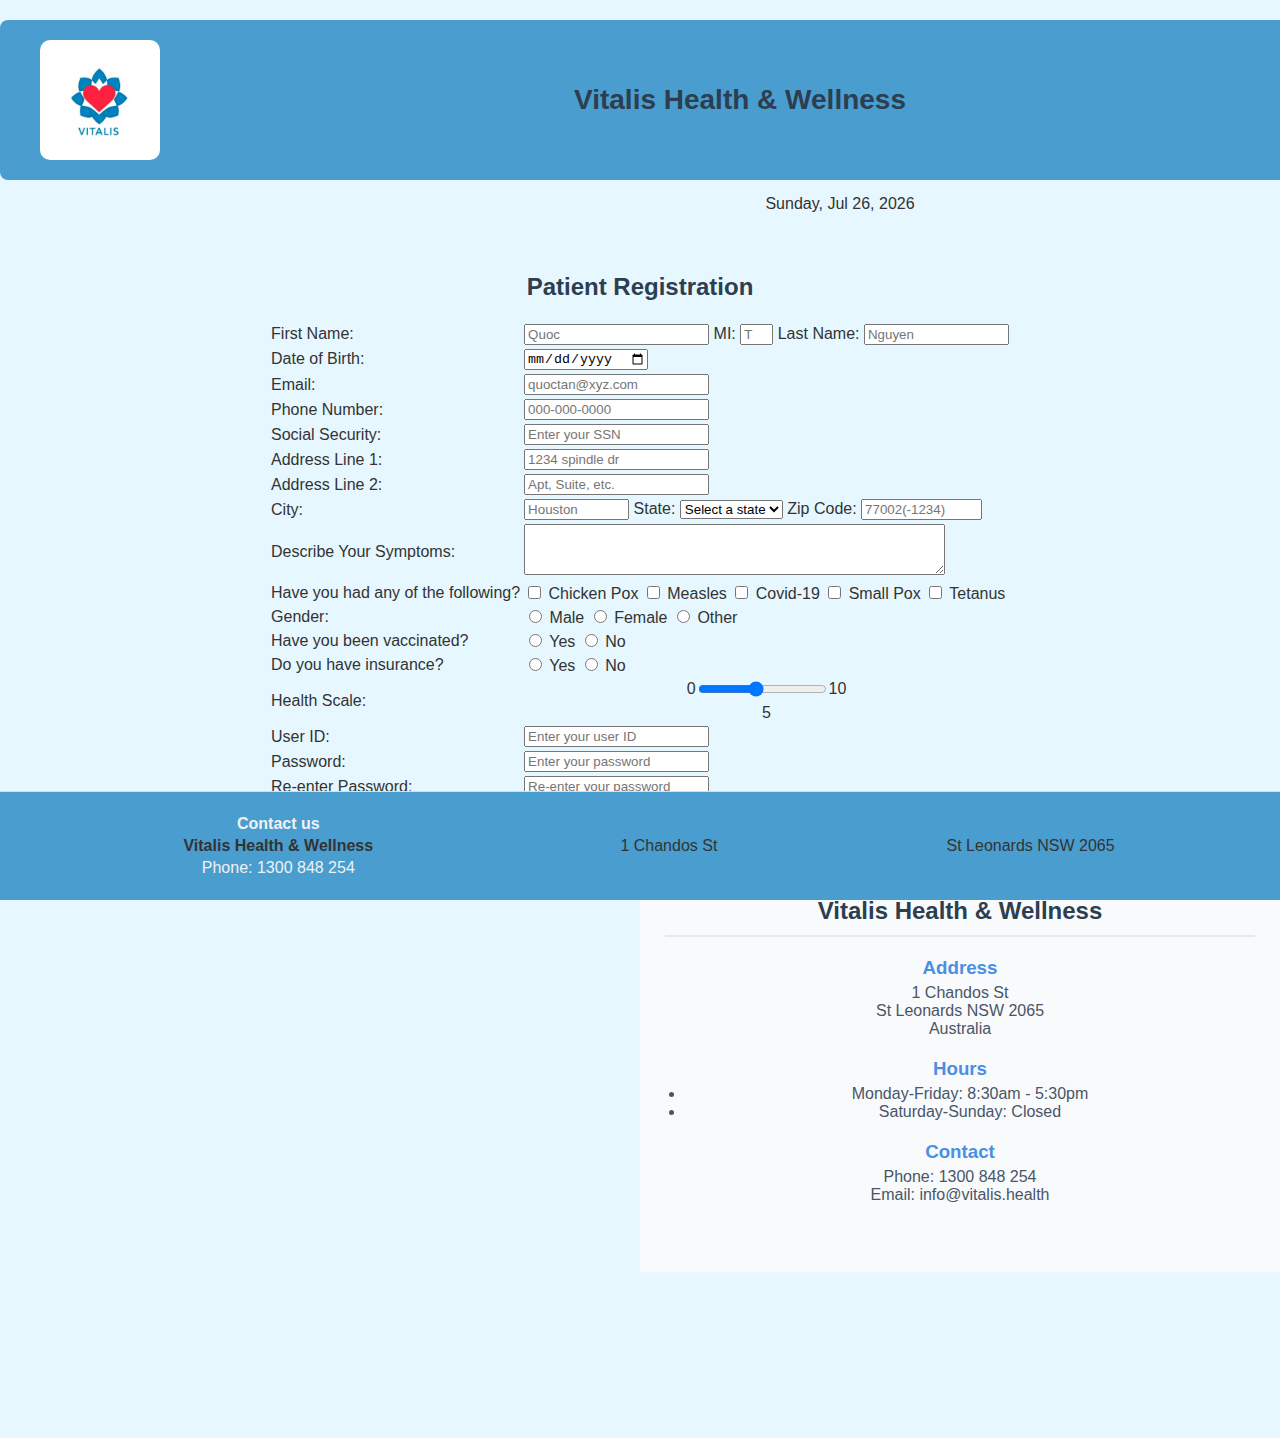
<file: index.html>
<!--
Program name: patient-form.html
Author: Quoc Nguyen
Date created: 02/19
Date last edited: The date you submitted it
Version: 2.0
Description: patient information --> 

<!DOCTYPE html>
<html lang="en">
<head>
    <meta charset="UTF-8">
    <meta name="viewport" content="width=device-width, initial-scale=1.0">
    <link rel="stylesheet" href="homework3.css" />
    <title>Patient Registration Form</title>
    <script src="homework3.js"></script>

</head>  
<body>    
        <!-- banner -->
        <div class="banner">
            <img src="output.jpg" alt="Vitalis Health & Wellness Logo">
            <h1>Vitalis Health & Wellness</h1>
        </div>

        <div id="dateContainer">
             <span id="currentDate"></span>
        </div>

<div id="name_information">
    <h2 style="text-align: center;">Patient Registration</h2>
    <form  id = myForm action="thankyou.html">
        <table>
            <!-- name-->
             <!-- Add this element to your HTML to display error messages -->
            <tr>
                <td>
                    <label for="first_name">First Name:</label>
                </td>
                
                <td>
                    <input type="text" 
                           name="first_name" id="first_name" 
                           maxlength="30" size="20" 
                           required placeholder="Quoc"
                           pattern="[A-Za-z'-]+" 
                           title="Letters, apostrophes, and dashes only"
                           onblur=" validateFullName() ">
                    
                    <label for="minit">MI:</label>
                    <input type="text" 
                           id="minit" 
                           name="minit" 
                           maxlength="1" 
                           size="1" 
                           placeholder="T"
                           pattern="[A-Za-z]" 
                           title="One letter only, no numbers"
                           onblur="validateFullName()">
                    
                    <label for="last_name">Last Name:</label>
                    <input type="text" 
                           name="last_name" 
                           id="last_name" 
                           maxlength="30" 
                           size="15" 
                           required 
                           placeholder="Nguyen"
                           pattern="[A-Za-z'-]+" 
                           title="Letters, apostrophes, and dashes only"
                           onblur="validateFullName() ">
                            <span id="validation_status" 
                            class="status"> </span>
                </td>
            </tr>


                <!--dob-->
            <tr>
                <td>
                    <label for="dob">Date of Birth:</label>
                </td>
                <td>
                    <input type="date" 
                            name="dob" 
                            id="dob" 
                            required 
                            placeholder="MM/DD/YYYY" 
                            oninput="validateDOB()">
                    <span id="dob_status" class="status"></span>
                </td>
            </tr>

            <!-- Email Field -->
            <tr>
                <td>
                    <label for="email">Email: </label>
                </td>
                <td>
                    <input type="email" 
                    name="email" 
                    id="email" 
                    required 
                    placeholder="quoctan@xyz.com"
                    pattern="^[a-zA-Z0-9._%+-]+@[a-zA-Z0-9.-]+\.[a-zA-Z]{2,}$"
                    title="Enter a valid email (e.g., name@domain.com)"
                    onblur="validateEmail()">
                        
                        <span id="email_status" 
                        class="status"></span>
                </td>
            </tr>

            <!-- Phone Field -->
            <tr>
                <td>
                    <label for="phone">Phone Number: </label>
                </td>
                <td>
                    <input type="tel" 
                    name="phone" 
                    id="phone" 
                    required 
                    placeholder="000-000-0000"
                    title="Enter a valid phone number (000-000-0000)"
                    oninput="formatPhoneNumber();" 
                    onblur="validatePhone()">
                        <span id="phone_status" 
                        class="status"></span>
                </td>
            </tr>

            <!--snn-->
            <tr>
                <td>
                    <label for="ssn">Social Security: </label>
                </td>
                <td>
                    <input type="password" 
                    name="ssn" 
                    minlength="9" 
                    maxlength="11" 
                    required 
                    placeholder="Enter your SSN">
                    <span id="ssn_status" class="status"></span>
                </td>
            </tr>

            <!-- Address Line 1 -->
            <tr>
                <td><label for="address1">Address Line 1:</label></td>
                <td>
                    <input type="text" 
                    name="address1" 
                    id="address1" 
                    maxlength="30" 
                    required 
                    placeholder="1234 spindle dr" 
                    onblur="validateAddress1()">
                        <span id="address1_status" 
                        class="status">
                        </span>
                </td>   
            </tr>

    <!-- Address Line 2 (Optional) -->
        <tr>
            <td><label for="address2">Address Line 2:</label>
            </td>
        <td>
            <input type="text" 
                   name="address2" 
                   id="address2" 
                   maxlength="30" 
                   placeholder="Apt, Suite, etc." oninput="validateAddress2()">
            <span id="address2_status" class="status"></span>
        </td>
    </tr>
   
    <tr>
        <td><label for="city">City:</label></td>
        <td>
            <input type="text" 
                    size="10" 
                    maxlength="30" 
                    id="city" 
                    name="city" 
                    required 
                    placeholder="Houston"
                    onblur="validateCityStateZip()">
        
        <!-- State -->
        <label for="state">State:</label>
        <select id="state" onchange="validateCityStateZip()"></select>
            <!-- States will be populated by JavaScript -->
        
        
        <!-- Zip Code -->
                <label for="zip"> Zip Code:</label>
                <input type="text" 
                        size="12" 
                        maxlength="10" 
                        id="zip" 
                        name="zip" 
                        required 
                        placeholder="77002(-1234)"
                        oninput="validateCityStateZip()">
            <span id="zip_status" 
                  class="status"></span>
    </td>
  </tr>
  
        

                <!-- textbox-->
            <tr>
                <td>Describe Your Symptoms:</td>
                <td><textarea name="symptoms" 
                              rows="3" 
                              cols="50" 
                              placeholder="Please describe your symptoms">
                    </textarea>
                </td>
            </tr>
            

                <!-- Check Boxes (at least 1 section, of 5 or more choices)-->
            <tr>
                <td>Have you had any of the following?</td>
                <td>
                    <label><input type="checkbox" class = "illness" name="chicken_pox"> Chicken Pox</label>
                    <label><input type="checkbox" class = "illness" name="measles"> Measles</label>
                    <label><input type="checkbox" class = "illness" name="covid_19"> Covid-19</label>
                    <label><input type="checkbox" class = "illness" name="small_pox"> Small Pox</label>
                    <label><input type="checkbox" class = "illness" name="tetanus"> Tetanus</label>
                </td>
            </tr>
            
                <!-- Radio Buttons, at least 3 sets. -->
            <tr>
                <td>Gender:</td>
                <td>
                    <label><input type="radio" name="gender" value="male" required> Male</label>
                    <label><input type="radio" name="gender" value="female" required> Female</label>
                    <label><input type="radio" name="gender" value="other" required> Other</label>
                </td>
            </tr>
            
            <tr>
                <td>Have you been vaccinated?</td>
                <td>
                    <label><input type="radio" name="vaccinated" value="yes" required> Yes</label>
                    <label><input type="radio" name="vaccinated" value="no" required> No</label>
                </td>
            </tr>
            
            <tr>
                <td>Do you have insurance?</td>
                <td>
                    <label><input type="radio" name="insurance" value="yes" required> Yes</label>
                    <label><input type="radio" name="insurance" value="no" required> No</label>
                </td>
            </tr>

            <!--health-->
            <tr>
                <td><label for="health">Health Scale:</label></td>
                <td>
                   <span 
                   style = "display: flex; 
                            align-items: center; 
                            justify-content: center;"> 
                    0<input type="range" id="health" name="health" min="1" max="10" value="5"  oninput="updateHealthValue()">10 </span>
                <div 
                    style="text-align: center; 
                            margin-top: 5px;">
                    <span id="health_value">
                    5</span> <!-- Value displayed directly under the slider bar -->
                </div>
                </td>
            </tr>

                <!-- ID-->
                <tr>
                    <td>User ID:</td>
                    <td>
                        <input type="text" 
                                id="user_id" 
                                name="user_id" 
                                maxlength="30" 
                                required 
                                placeholder="Enter your user ID"
                                oninput= "validateUserID()">
                        <span  id="user_id_status" 
                               class="status"></span>
                    </td>
                </tr>

                <!-- password -->
                <tr>
                    <td>Password:</td>
                    <td>
                        <input type="password" 
                                id="password" 
                                name="password"
                                maxlength="30" 
                                required 
                                placeholder="Enter your password" 
                                oninput= "validatePassword()">
                                
                        <span   id="password_status" 
                                class="status"></span>
                    </td>
                </tr>
                <tr>
                    <td>Re-enter Password:</td>
                    <td>
                        <input type="password" 
                               id="repassword" 
                               name="repassword" 
                               maxlength="30" 
                               required 
                               placeholder="Re-enter your password"
                               oninput = "validateFields()">
                        <span id="repassword_status" 
                              class="status"></span>
                    </td>
                </tr>
                
                
                <!--submit-->
            <tr>
                <td colspan="2" style="text-align: center;">
                    <button type="button" id="checkButton" onclick="checkInputFields()">Check Inputs</button>

                    <button type="button" onclick="reviewForm()">Review</button>
                    
                    <!-- Add the button to your form -->
                    <button type ="reset" onclick="resetForm()">Reset</button>     
                    <!-- Update the submit button to be disabled by default -->
                    <button id="submit" type="submit" disabled>Submit</button>
               </td>
            </tr>
        </table>
    </form>
</div>

<div style="display: flex; width: 100%; margin: 0; font-family: Arial, sans-serif;">
    <!-- Map Container (50%) -->
    <div style="width: 50%; height: 400px;">
      <iframe
        src="https://www.google.com/maps/embed?pb=!1m18!1m12!1m3!1d3312.783434600575!2d151.1986373152105!3d-33.86788298065699!2m3!1f0!2f0!3f0!3m2!1i1024!2i768!4f13.1!3m3!1m2!1s0x6b12ae3c5d3f85a5%3A0x1c3d3f5d3f5d3f5d!2s1%20Chandos%20St%2C%20St%20Leonards%20NSW%202065!5e0!3m2!1sen!2sau!4v1620000000000!5m2!1sen!2sau"
        width="100%"
        height="100%"
        style="border:0;"
        allowfullscreen=""
        loading="lazy"
      ></iframe>
    </div>
  
    <!-- Clinic Info (50%) -->
    <div style="width: 50%; padding: 25px; background: #f8fafc; box-sizing: border-box;">
      <h2 style="color: #2c3e50; margin-top: 0; border-bottom: 2px solid #e2e8f0; padding-bottom: 10px;">Vitalis Health & Wellness</h2>
      
      <div style="margin-bottom: 20px;">
        <h3 style="color: #4a90e2; margin-bottom: 5px;">Address</h3>
        <p style="margin: 0; color: #4a5568;">
          1 Chandos St<br>
          St Leonards NSW 2065<br>
          Australia
        </p>
      </div>
      
      <div style="margin-bottom: 20px;">
        <h3 style="color: #4a90e2; margin-bottom: 5px;">Hours</h3>
        <ul style="margin: 0; padding-left: 20px; color: #4a5568;">
          <li>Monday-Friday: 8:30am - 5:30pm</li>
          <li>Saturday-Sunday: Closed</li>
        </ul>
      </div>
      
      <div>
        <h3 style="color: #4a90e2; margin-bottom: 5px;">Contact</h3>
        <p style="margin: 0; color: #4a5568;">
          Phone: 1300 848 254<br>
          Email: info@vitalis.health
        </p>
      </div>
    </div>
  </div>
 
  

<hr id="footer-divider">
<!-- Spacer div to prevent footer overlap -->
<div style="height: 100px;"></div>

<footer>
    <table id="footer_table">
        <tr>
            <th>  <a href="https://vitalis.health/contact-us/"> Contact us</a> </td>
        </tr>
            <tr> 
                <th>  Vitalis Health & Wellness </th>  
                <td> 1 Chandos St </td>
                <td> St Leonards NSW 2065 </td>
             </tr>    
        <tr>
            <td> <a href = "tel:+1300848254">  Phone: 1300 848 254 </a> </td>
        </tr>
        
    </table>
</footer>





 <!--review form-->
 <table id="reviewSection" style="display: none; margin: 20px auto; padding: 10px; border: 1px solid #ccc; width: 80%; text-align: left;">
    <tr>
        <th colspan="3"><h3>Review Your Data Information</h3></th>
    </tr>
    <tr>
        <th>Dataname</th>
        <th>Type</th>
        <th>Value</th>
    </tr>
    <tr>
        <td><strong>first_name</strong></td>
        <td> text </td>
        <td><span id="reviewFirstName"></span></td>
    </tr>
    
    <tr>
        <td><strong>minit</strong></td>
        <td> text </td>
        <td><span id="reviewMiddleName"></span></td>
    </tr>
    <tr>
        <td><strong>last_name</strong></td>
        <td> text </td>
        <td><span id="reviewLastName"></span></td>
    </tr>

    <tr>
        <td><strong>dob</strong></td>
        <td> date </td>
        <td><span id="reviewDob"></span></td>
    </tr>
    <tr>
        <td><strong>email</strong></td>
        <td> email</td>
        <td><span id="reviewEmail"></span></td>
    </tr>
    <tr>
        <td><strong>phone</strong></td>
        <td> text</td>
        <td><span id="reviewPhone"></span></td>
    </tr>    
    
    <tr>
        <td><strong>ssn</strong></td>
        <td>password</td>
        <td><span id="reviewSsn"></span></td>
    </tr>
    <tr>
        <td><strong>address1</strong></td>
        <td> text</td>
        <td><span id="reviewAddress1"></span></td>
    </tr>
    <tr>
        <td><strong>address2</strong></td>
        <td> text</td>
        <td><span id="reviewAddress2"></span></td>
    </tr>
    <tr>
        <td><strong>city</strong></td>
        <td> text</td>
        <td><span id="reviewCity"></span></td>
    </tr>
    <tr>
        <td><strong>state</strong></td>
        <td> select </td>
        <td><span id="reviewState"></span></td>
    </tr>
    <tr>
        <td><strong>zipcode</strong></td>
        <td> text </td>
        <td><span id="reviewZipcode"></span></td>
    </tr>

    <tr>
        <td><strong>symptoms</strong></td>
        <td> textarea </td>
        <td><span id="reviewSymptoms"></span></td>
    </tr>
    <tr>
        <td><strong>illness</strong></td>
        <td> checkbox </td>
        <td><span id="reviewIllnesses"></span></td>
    </tr>
    <tr>
        <td><strong>gender</strong></td>
        <td> radio </td>
        <td><span id="reviewGender"></span></td>
    </tr>
    <tr>
        <td><strong>vaccinated</strong></td>
        <td> radio </td>
        <td><span id="reviewVaccinated"></span></td>
    </tr>
    <tr>
        <td><strong>insurance</strong></td>
        <td> radio </td>
        <td><span id="reviewInsurance"></span></td>
    </tr>
    <tr>
        <td><strong>health_scale</strong></td>
        <td> range </td>
        <td><span id="reviewHealth"></span></td>
    </tr>
    <tr>
        <td><strong>user_id</strong></td>
        <td> text </td>
        <td><span id="reviewUserId"></span></td>
    </tr>
    <tr>
        <td><strong>password</strong></td>
        <td> password </td>
        <td><span id="reviewPassword"></span></td>
    </tr>
    <tr>
        <td><strong>repassword</strong></td>
        <td> password </td>
        <td><span id="reviewRepassword"></span></td>
    </tr> 
    <tr>
        <td><strong>Check Inputs Button</strong></td>
        <td>button</td>
        <td><span id="reviewCheckButton"></span></td>
    </tr>
    <tr>
        <td><strong>Review Button</strong></td>
        <td>button</td>
        <td><span id="reviewButton"></span></td>
    </tr>
    <tr>
        <td><strong>Reset Button</strong></td>
        <td>button</td>
        <td><span id="reviewReset"></span></td>
    </tr>
    <tr>
        <td><strong>Submit Button</strong></td>
        <td>button</td>
        <td><span id="reviewSubmit"></span></td>
    </tr>
    
</table>

    
</body>
</html>
</file>
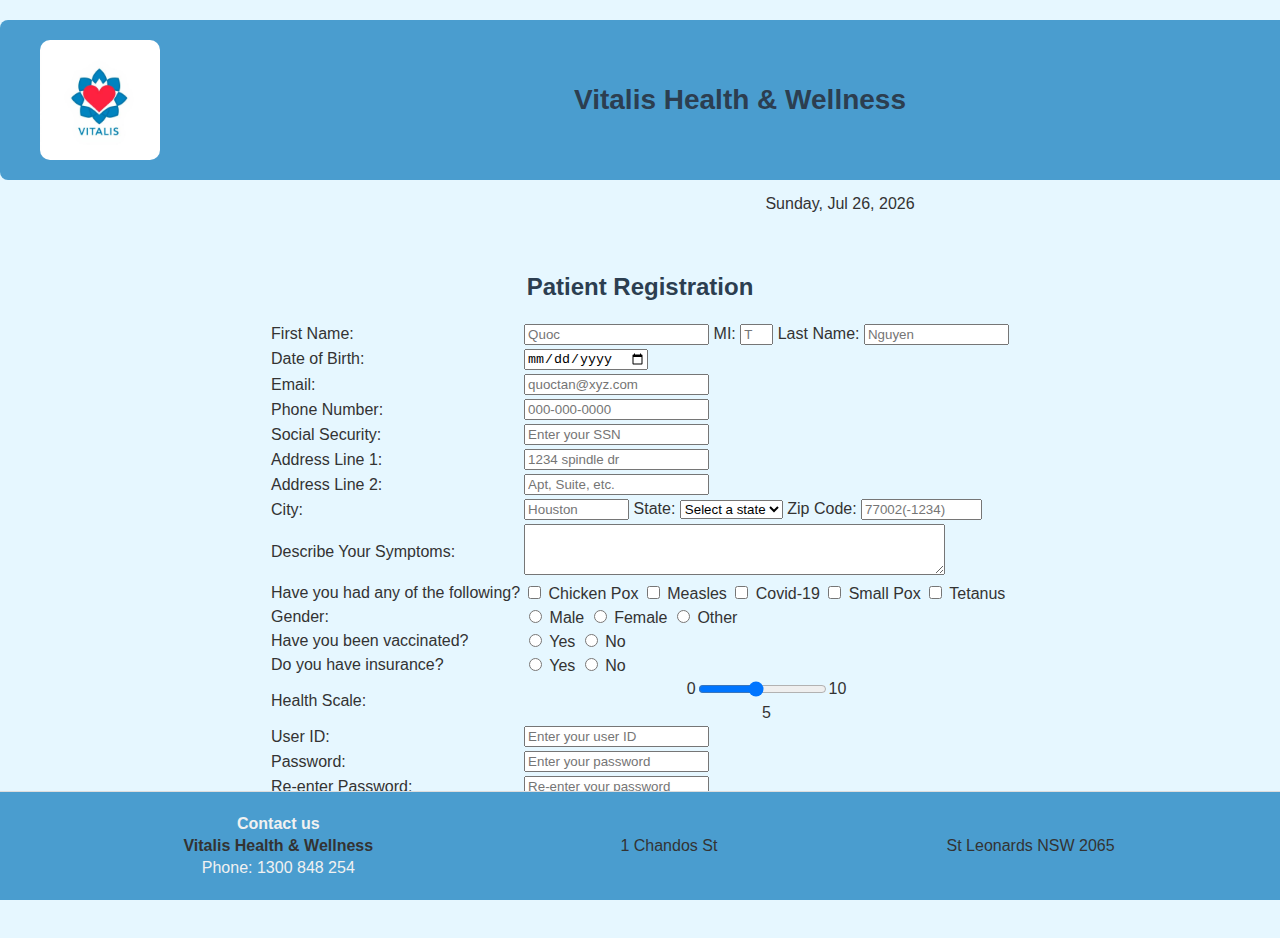
<file: homework3.html>
<!DOCTYPE html>
<html lang="en">
<head>
    <meta charset="UTF-8">
    <meta name="viewport" content="width=device-width, initial-scale=1.0">
    <link rel="stylesheet" href="homework3.css" />
    <title>Patient Registration Form</title>
    <script src="homework3.js"></script>
</head>  
<body>    
        <!-- banner -->
        <div class="banner">
            <img src="output.jpg" alt="Vitalis Health & Wellness Logo">
            <h1>Vitalis Health & Wellness</h1>
        </div>

        <div id="dateContainer">
             <span id="currentDate"></span>
        </div>

<div id="name_information">
    <h2 style="text-align: center;">Patient Registration</h2>
    <form  id = myForm action="thankyou.html">
        <table>
            <!-- name-->
             <!-- Add this element to your HTML to display error messages -->
            <tr>
                <td>
                    <label for="first_name">First Name:</label>
                </td>
                
                <td>
                    <input type="text" 
                           name="first_name" id="first_name" 
                           maxlength="30" size="20" 
                           required placeholder="Quoc"
                           pattern="[A-Za-z'-]+" 
                           title="Letters, apostrophes, and dashes only"
                           onblur=" validateFullName() ">
                    
                    <label for="minit">MI:</label>
                    <input type="text" 
                           id="minit" 
                           name="minit" 
                           maxlength="1" 
                           size="1" 
                           placeholder="T"
                           pattern="[A-Za-z]" 
                           title="One letter only, no numbers"
                           onblur="validateFullName()">
                    
                    <label for="last_name">Last Name:</label>
                    <input type="text" 
                           name="last_name" 
                           id="last_name" 
                           maxlength="30" 
                           size="15" 
                           required 
                           placeholder="Nguyen"
                           pattern="[A-Za-z'-]+" 
                           title="Letters, apostrophes, and dashes only"
                           onblur="validateFullName() ">
                            <span id="validation_status" 
                            class="status"> </span>
                </td>
            </tr>


                <!--dob-->
            <tr>
                <td>
                    <label for="dob">Date of Birth:</label>
                </td>
                <td>
                    <input type="date" 
                            name="dob" 
                            id="dob" 
                            required 
                            placeholder="MM/DD/YYYY" 
                            oninput="validateDOB()">
                    <span id="dob_status" class="status"></span>
                </td>
            </tr>

            <!-- Email Field -->
            <tr>
                <td>
                    <label for="email">Email: </label>
                </td>
                <td>
                    <input type="email" 
                    name="email" 
                    id="email" 
                    required 
                    placeholder="quoctan@xyz.com"
                    pattern="^[a-zA-Z0-9._%+-]+@[a-zA-Z0-9.-]+\.[a-zA-Z]{2,}$"
                    title="Enter a valid email (e.g., name@domain.com)"
                    onblur="validateEmail()">
                        
                        <span id="email_status" 
                        class="status"></span>
                </td>
            </tr>

            <!-- Phone Field -->
            <tr>
                <td>
                    <label for="phone">Phone Number: </label>
                </td>
                <td>
                    <input type="tel" 
                    name="phone" 
                    id="phone" 
                    required 
                    placeholder="000-000-0000"
                    title="Enter a valid phone number (000-000-0000)"
                    oninput="formatPhoneNumber();" 
                    onblur="validatePhone()">
                        <span id="phone_status" 
                        class="status"></span>
                </td>
            </tr>

            <!--snn-->
            <tr>
                <td>
                    <label for="ssn">Social Security: </label>
                </td>
                <td>
                    <input type="password" 
                    name="ssn" 
                    minlength="9" 
                    maxlength="11" 
                    required 
                    placeholder="Enter your SSN">
                    <span id="ssn_status" class="status"></span>
                </td>
            </tr>

            <!-- Address Line 1 -->
            <tr>
                <td><label for="address1">Address Line 1:</label></td>
                <td>
                    <input type="text" 
                    name="address1" 
                    id="address1" 
                    maxlength="30" 
                    required 
                    placeholder="1234 spindle dr" 
                    onblur="validateAddress1()">
                        <span id="address1_status" 
                        class="status">
                        </span>
                </td>   
            </tr>

    <!-- Address Line 2 (Optional) -->
        <tr>
            <td><label for="address2">Address Line 2:</label>
            </td>
        <td>
            <input type="text" 
                   name="address2" 
                   id="address2" 
                   maxlength="30" 
                   placeholder="Apt, Suite, etc." oninput="validateAddress2()">
            <span id="address2_status" class="status"></span>
        </td>
    </tr>
   
    <tr>
        <td><label for="city">City:</label></td>
        <td>
            <input type="text" 
                    size="10" 
                    maxlength="30" 
                    id="city" 
                    name="city" 
                    required 
                    placeholder="Houston"
                    onblur="validateCityStateZip()">
        
        <!-- State -->
        <label for="state">State:</label>
        <select id="state" onchange="validateCityStateZip()"></select>
            <!-- States will be populated by JavaScript -->
        
        
        <!-- Zip Code -->
                <label for="zip"> Zip Code:</label>
                <input type="text" 
                        size="12" 
                        maxlength="10" 
                        id="zip" 
                        name="zip" 
                        required 
                        placeholder="77002(-1234)"
                        oninput="validateCityStateZip()">
            <span id="zip_status" 
                  class="status"></span>
    </td>
  </tr>
  
        

                <!-- textbox-->
            <tr>
                <td>Describe Your Symptoms:</td>
                <td><textarea name="symptoms" 
                              rows="3" 
                              cols="50" 
                              placeholder="Please describe your symptoms">
                    </textarea>
                </td>
            </tr>
            

                <!-- Check Boxes (at least 1 section, of 5 or more choices)-->
            <tr>
                <td>Have you had any of the following?</td>
                <td>
                    <label><input type="checkbox" class = "illness" name="chicken_pox"> Chicken Pox</label>
                    <label><input type="checkbox" class = "illness" name="measles"> Measles</label>
                    <label><input type="checkbox" class = "illness" name="covid_19"> Covid-19</label>
                    <label><input type="checkbox" class = "illness" name="small_pox"> Small Pox</label>
                    <label><input type="checkbox" class = "illness" name="tetanus"> Tetanus</label>
                </td>
            </tr>
            
                <!-- Radio Buttons, at least 3 sets. -->
            <tr>
                <td>Gender:</td>
                <td>
                    <label><input type="radio" name="gender" value="male" required> Male</label>
                    <label><input type="radio" name="gender" value="female" required> Female</label>
                    <label><input type="radio" name="gender" value="other" required> Other</label>
                </td>
            </tr>
            
            <tr>
                <td>Have you been vaccinated?</td>
                <td>
                    <label><input type="radio" name="vaccinated" value="yes" required> Yes</label>
                    <label><input type="radio" name="vaccinated" value="no" required> No</label>
                </td>
            </tr>
            
            <tr>
                <td>Do you have insurance?</td>
                <td>
                    <label><input type="radio" name="insurance" value="yes" required> Yes</label>
                    <label><input type="radio" name="insurance" value="no" required> No</label>
                </td>
            </tr>

            <!--health-->
            <tr>
                <td><label for="health">Health Scale:</label></td>
                <td>
                   <span 
                   style = "display: flex; 
                            align-items: center; 
                            justify-content: center;"> 
                    0<input type="range" id="health" name="health" min="1" max="10" value="5"  oninput="updateHealthValue()">10 </span>
                <div 
                    style="text-align: center; 
                            margin-top: 5px;">
                    <span id="health_value">
                    5</span> <!-- Value displayed directly under the slider bar -->
                </div>
                </td>
            </tr>

                <!-- ID-->
                <tr>
                    <td>User ID:</td>
                    <td>
                        <input type="text" 
                                id="user_id" 
                                name="user_id" 
                                maxlength="30" 
                                required 
                                placeholder="Enter your user ID"
                                oninput= "validateUserID()">
                        <span  id="user_id_status" 
                               class="status"></span>
                    </td>
                </tr>

                <!-- password -->
                <tr>
                    <td>Password:</td>
                    <td>
                        <input type="password" 
                                id="password" 
                                name="password"
                                maxlength="30" 
                                required 
                                placeholder="Enter your password" 
                                oninput= "validatePassword()">
                                
                        <span   id="password_status" 
                                class="status"></span>
                    </td>
                </tr>
                <tr>
                    <td>Re-enter Password:</td>
                    <td>
                        <input type="password" 
                               id="repassword" 
                               name="repassword" 
                               maxlength="30" 
                               required 
                               placeholder="Re-enter your password"
                               oninput = "validateFields()">
                        <span id="repassword_status" 
                              class="status"></span>
                    </td>
                </tr>
                
                
                <!--submit-->
            <tr>
                <td colspan="2" style="text-align: center;">
                    <button type="button" id="checkButton" onclick="checkInputFields()">Check Inputs</button>

                    <button type="button" onclick="reviewForm()">Review</button>
                    
                    <!-- Add the button to your form -->
                    <button type ="reset" onclick="resetForm()">Reset</button>     
                    <!-- Update the submit button to be disabled by default -->
                    <button id="submit" type="submit" disabled>Submit</button>
               </td>
            </tr>
        </table>
    </form>
</div>

<hr id="footer-divider">
<footer>
    <table id="footer_table">
        <tr>
            <th>  <a href="https://vitalis.health/contact-us/"> Contact us</a> </td>
        </tr>
            <tr> 
                <th>  Vitalis Health & Wellness </th>  
                <td> 1 Chandos St </td>
                <td> St Leonards NSW 2065 </td>
             </tr>    
        <tr>
            <td> <a href = "tel:+1300848254">  Phone: 1300 848 254 </a> </td>
        </tr>
        
    </table>
</footer>





 <!--review form-->
 <table id="reviewSection" style="display: none; margin: 20px auto; padding: 10px; border: 1px solid #ccc; width: 80%; text-align: left;">
    <tr>
        <th colspan="3"><h3>Review Your Data Information</h3></th>
    </tr>
    <tr>
        <th>Dataname</th>
        <th>Type</th>
        <th>Value</th>
    </tr>
    <tr>
        <td><strong>first_name</strong></td>
        <td> text </td>
        <td><span id="reviewFirstName"></span></td>
    </tr>
    
    <tr>
        <td><strong>minit</strong></td>
        <td> text </td>
        <td><span id="reviewMiddleName"></span></td>
    </tr>
    <tr>
        <td><strong>last_name</strong></td>
        <td> text </td>
        <td><span id="reviewLastName"></span></td>
    </tr>

    <tr>
        <td><strong>dob</strong></td>
        <td> date </td>
        <td><span id="reviewDob"></span></td>
    </tr>
    <tr>
        <td><strong>email</strong></td>
        <td> email</td>
        <td><span id="reviewEmail"></span></td>
    </tr>
    <tr>
        <td><strong>phone</strong></td>
        <td> text</td>
        <td><span id="reviewPhone"></span></td>
    </tr>    
    
    <tr>
        <td><strong>ssn</strong></td>
        <td>password</td>
        <td><span id="reviewSsn"></span></td>
    </tr>
    <tr>
        <td><strong>address1</strong></td>
        <td> text</td>
        <td><span id="reviewAddress1"></span></td>
    </tr>
    <tr>
        <td><strong>address2</strong></td>
        <td> text</td>
        <td><span id="reviewAddress2"></span></td>
    </tr>
    <tr>
        <td><strong>city</strong></td>
        <td> text</td>
        <td><span id="reviewCity"></span></td>
    </tr>
    <tr>
        <td><strong>state</strong></td>
        <td> select </td>
        <td><span id="reviewState"></span></td>
    </tr>
    <tr>
        <td><strong>zipcode</strong></td>
        <td> text </td>
        <td><span id="reviewZipcode"></span></td>
    </tr>

    <tr>
        <td><strong>symptoms</strong></td>
        <td> textarea </td>
        <td><span id="reviewSymptoms"></span></td>
    </tr>
    <tr>
        <td><strong>illness</strong></td>
        <td> checkbox </td>
        <td><span id="reviewIllnesses"></span></td>
    </tr>
    <tr>
        <td><strong>gender</strong></td>
        <td> radio </td>
        <td><span id="reviewGender"></span></td>
    </tr>
    <tr>
        <td><strong>vaccinated</strong></td>
        <td> radio </td>
        <td><span id="reviewVaccinated"></span></td>
    </tr>
    <tr>
        <td><strong>insurance</strong></td>
        <td> radio </td>
        <td><span id="reviewInsurance"></span></td>
    </tr>
    <tr>
        <td><strong>health_scale</strong></td>
        <td> range </td>
        <td><span id="reviewHealth"></span></td>
    </tr>
    <tr>
        <td><strong>user_id</strong></td>
        <td> text </td>
        <td><span id="reviewUserId"></span></td>
    </tr>
    <tr>
        <td><strong>password</strong></td>
        <td> password </td>
        <td><span id="reviewPassword"></span></td>
    </tr>
    <tr>
        <td><strong>repassword</strong></td>
        <td> password </td>
        <td><span id="reviewRepassword"></span></td>
    </tr> 
    <tr>
        <td><strong>Check Inputs Button</strong></td>
        <td>button</td>
        <td><span id="reviewCheckButton"></span></td>
    </tr>
    <tr>
        <td><strong>Review Button</strong></td>
        <td>button</td>
        <td><span id="reviewButton"></span></td>
    </tr>
    <tr>
        <td><strong>Reset Button</strong></td>
        <td>button</td>
        <td><span id="reviewReset"></span></td>
    </tr>
    <tr>
        <td><strong>Submit Button</strong></td>
        <td>button</td>
        <td><span id="reviewSubmit"></span></td>
    </tr>
    
</table>
    
</body>
</html>
</file>
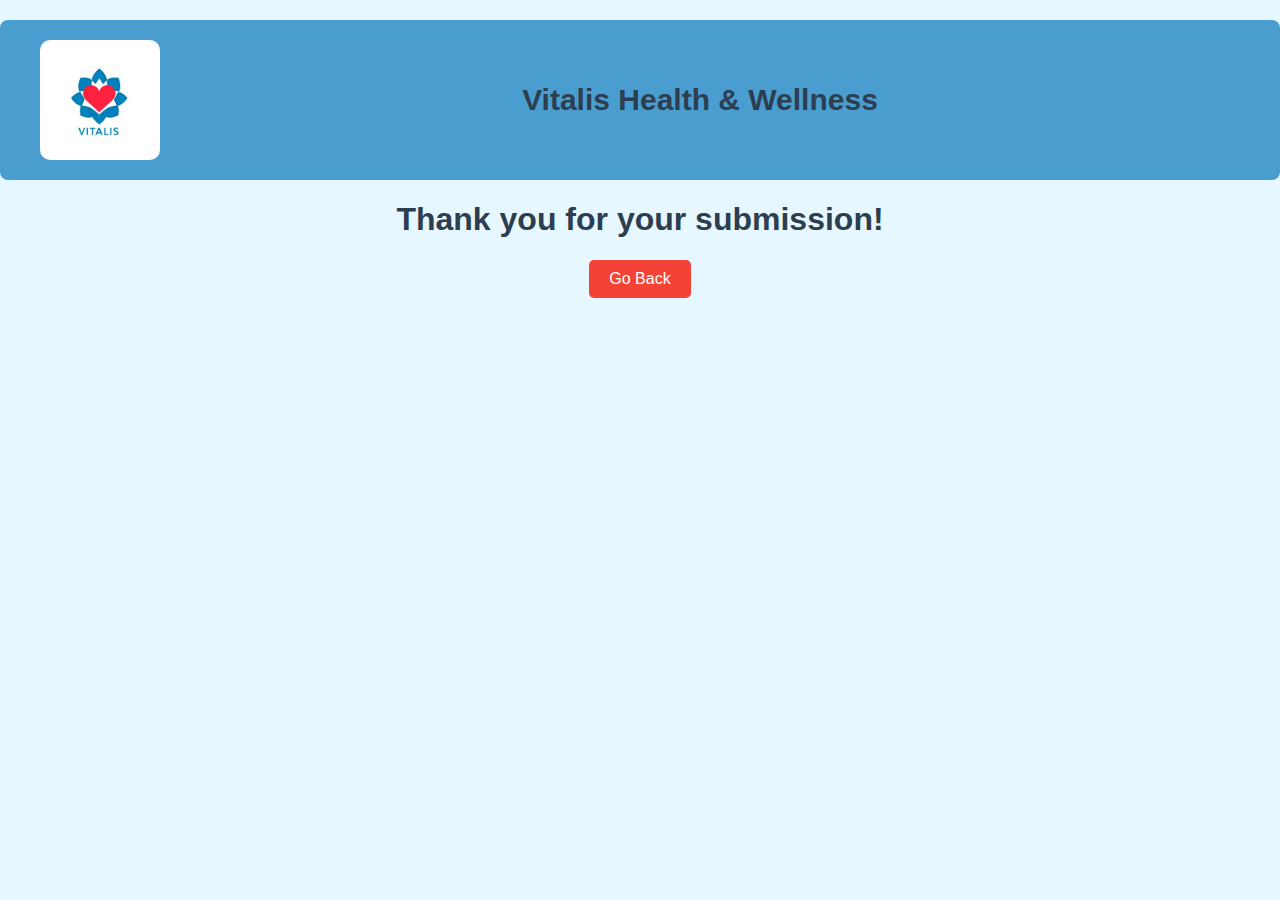
<file: thankyou.html>
<!--
Program name: thankyou.html
Author: Quoc Nguyen
Date created: 01/31
Date last edited: The date you submitted it
Version: 1.0
Description: patient information --> 

<!DOCTYPE html>
<html lang="en">
<head>
    <meta charset="UTF-8">
    <meta name="viewport" content="width=device-width, initial-scale=1.0">
    <title>thank you</title>
    
    <style>
        
/* Banner Styling */
.banner {
    background-color: #4a9dcf; 
    padding: 20px 40px; 
    display: flex;
    align-items: center;
    justify-content: space-between;
    border-radius: 8px; 
    margin-bottom: 15px; 
}

/* Logo Styling */
.banner img {
    width: 120px;
    height: auto;
    border-radius: 10px; 
}

/* Banner Title */
.banner h1 {
    font-size: 30px;
    margin: 0;
    flex-grow: 1;
    text-align: center;
}

/* Body Styling */
body {
    font-family: 'Arial', sans-serif; 
    background-color:#e6f7ff; 
    margin: 0;
    padding-top: 20px; 
}

h1, h2 {
    font-family: 'Montserrat', sans-serif;
    color: #2c3e50;
    text-align: center;
}
/* Table Cell Label Spacing*/
td label {
   display:inline-block;
   margin-right :20 px ; 
}

/* button */
button {
    padding: 10px 20px;
    font-size: 16px;
    background-color: #4CAF50;
    color: white;
    border: none;
    border-radius: 5px;
    cursor: pointer;
    margin-top: 10px;
    display: block;
    margin: auto;
}

button[type="submit"] {
    background-color: #f44336;
}

button:hover {
    background-color: #45a049;
}


    </style>
</head>
<body>
      <!-- banner -->
      <div class="banner">
        <img src="output.jpg" alt="Vitalis Health & Wellness Logo">
        <h1>Vitalis Health & Wellness</h1>
    </div>
    <h1 style = "text-align: center;"> Thank you for your submission! </h1>

    <form action = "index.html">
        <button type="submit"> Go Back </button>
    </form>
<script>
   
    
</script>
</body>
</html>
</file>
<file: homework3.css>
/*
Program name: thankyou.html
Author: Quoc Nguyen
Date created: 02/20
Date last edited: The date you submitted it
Version: 2.0
Description: patient information 
*/
body {
    font-family: 'Poppins', sans-serif;
    background-color: #f5f5f5;
    color: #333;
}

h1, h2 {
    font-family: 'Montserrat', sans-serif;
    color: #2c3e50;
    text-align: center;
}

/* Banner Styling */
.banner {
    width: 100%;
    background-color: #4a9dcf; 
    color: white;
    padding: 20px 40px; 
    display: flex;
    align-items: center;
    justify-content: space-between;
    border-radius: 8px; /* Rounded corners for a modern look */
    margin-bottom: 15px; /* Slightly larger bottom margin */
    position: sticky;
    top: 0;
}

/* Logo Styling */
.banner img {
    width: 120px; /* Adjusted size for better visibility */
    height: auto;
    border-radius: 10px; /* More rounded corners on logo */
}

/* Banner Title */
.banner h1 {
    font-size: 28px; /* Larger title for emphasis */
    margin: 0;
    flex-grow: 1;
    text-align: center;
}

/* Body Styling */
body {
   
    text-align: center;
    background-color:#e6f7ff; /* Light blue background for a calming effect */
    margin: 0;
    padding-top: 20px; /* Added top padding to separate from banner */
}

/* Table Cell Label Spacing*/
td label {
   display:inline-block;
   margin-right :20 px ;/* Adds some spacing between the options */ 
}

/* button */
button {
    padding: 10px 20px;
    font-size: 16px;
    background-color: red; /* Default color for non-submit buttons */
    color: white;
    border: none;
    border-radius: 5px;
    cursor: pointer;
    margin-top: 10px;
}

button:hover {
    background-color: #45a049; /* Hover effect for non-submit buttons */
}


/* Footer Styling */
#footer_table {
    text-align: center;
    padding: 20px;
    background-color: #4a9dcf;
    border-top: 1px solid #ddd;
    font-family: Arial, sans-serif;
    width: 100%;
    position: fixed;
    bottom: 0;
    z-index: 1000; 
}
 
#footer_table a {
    color: #f1f1f1;
    text-decoration: none;
}

#footer_table a:hover {
    text-decoration: underline;
}

/* Footer divider styling */
#footer-divider {
    border: none;
    height: 50px;
    margin: 1;
}

 
#name_information {
    display: inline-block;
    text-align: left;
    padding: 20px;
    margin-top: 20px;
}
table {
    margin: 0 auto;
}

#name_information {
    display: inline-block;
    text-align: left;
    padding: 20px;
    margin-top: 20px;
}

#currentDate {
    display: inline-block;
    margin-left: 400px;
}


/*review table*/
#reviewSection {
    width: 100%;
    border-collapse: collapse;
    margin-top: 20px;
    display: none;
    font-family: Georgia, 'Times New Roman', Times, serif
}

#reviewSection th, #reviewSection td {
    border: 1px solid #ddd;
    padding: 10px;
    text-align: left;
}

#reviewSection th {
    background-color: lightseagreen;
    font-size: 18px;
    text-align: center;
}

#reviewSection td span {
    font-weight: bold;
    color: #333;
}

.status {
    margin-top: 10px;
}

.valid {
    color: green; /* Green color for success */
    font-size: 12px;
}

.invalid {
    color: red; /* Red color for errors */
    font-size: 12px;
}


/*submit check button */

#submit {
    background-color: gray;
    color: white;
    cursor: not-allowed;
    opacity: 0.7;
    border: none;
    padding: 10px 20px;
    border-radius: 5px;
    font-size: 16px;
}

#submit:enabled {
    background-color: green;
    cursor: pointer;
    opacity: 1;
}

#submit:enabled:hover {
    background-color: darkgreen;
}
</file>
